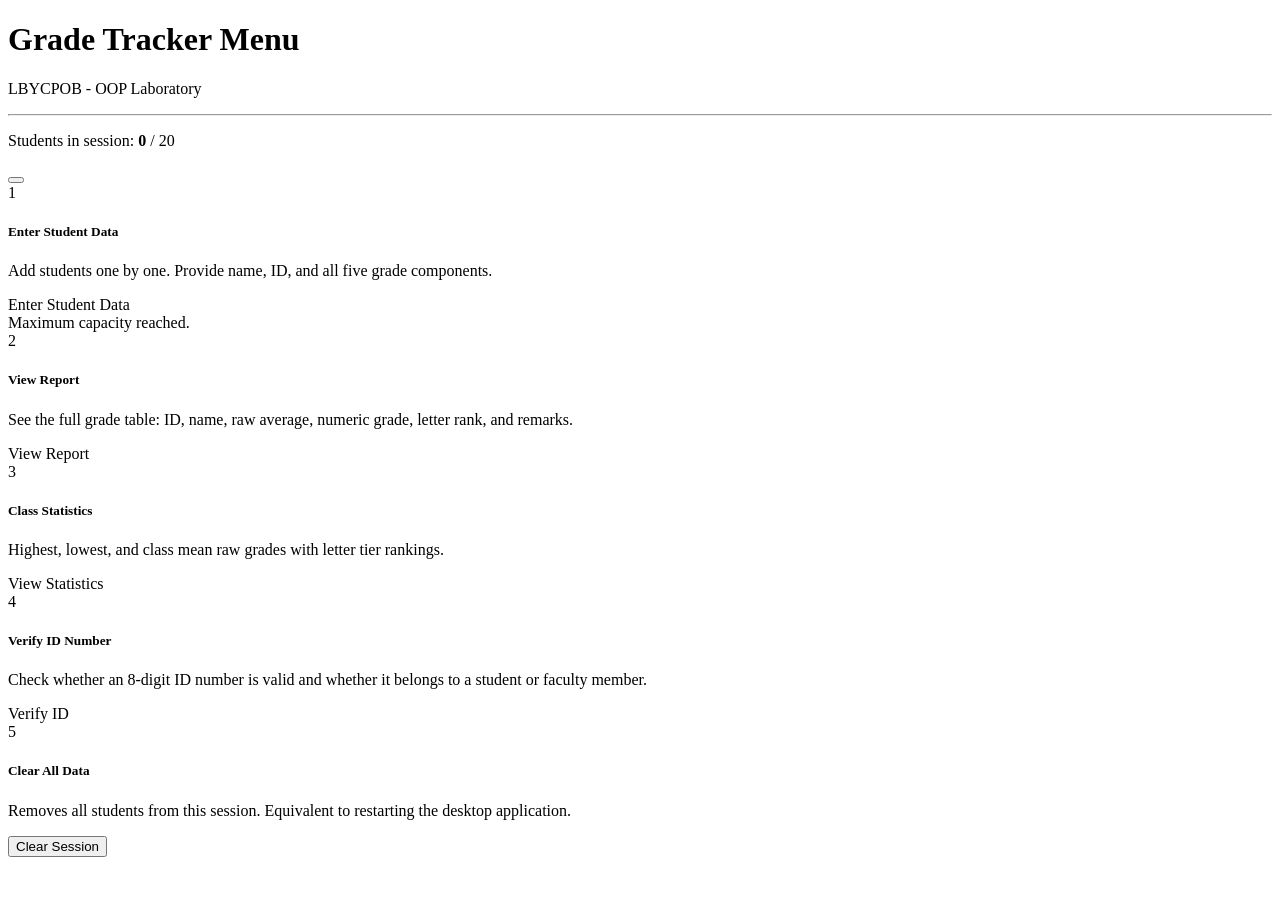
<file: GradeTrackerWebApp/src/main/resources/templates/index.html>
<!DOCTYPE html>
<html xmlns:th="http://www.thymeleaf.org">
<head th:replace="~{fragments/layout :: head('Home')}"></head>
<body class="d-flex flex-column min-vh-100 bg-light">

<nav th:replace="~{fragments/layout :: navbar}"></nav>

<main class="container mt-5 flex-grow-1">

    <!-- Page heading -- replaces the desktop GRADE TRACKER MENU banner -->
    <div class="text-center mb-5">
        <h1 class="display-5 fw-bold text-primary">Grade Tracker Menu</h1>
        <p class="lead text-muted">
            LBYCPOB - OOP Laboratory
        </p>
        <hr>
        <p class="text-secondary">
            Students in session:
            <strong th:text="${studentCount}">0</strong>
            / <span th:text="${maxStudents}">20</span>
        </p>
    </div>

    <!-- Flash messages from redirects -->
    <div th:if="${successMessage}" class="alert alert-success alert-dismissible fade show" role="alert">
        <span th:text="${successMessage}"></span>
        <button type="button" class="btn-close" data-bs-dismiss="alert"></button>
    </div>

    <!-- Menu cards -- one per original menu option -->
    <div class="row g-4 justify-content-center">

        <!-- Option 1: Enter Student Data -->
        <div class="col-md-4">
            <div class="card h-100 shadow-sm border-0">
                <div class="card-body text-center p-4">
                    <div class="fs-1 mb-3">1</div>
                    <h5 class="card-title fw-bold">Enter Student Data</h5>
                    <p class="card-text text-muted small">
                        Add students one by one. Provide name, ID, and all five
                        grade components.
                    </p>
                    <a th:href="@{/students/enter}"
                       class="btn btn-primary mt-auto"
                       th:classappend="${repoFull} ? ' disabled' : ''">
                        Enter Student Data
                    </a>
                    <div th:if="${repoFull}" class="text-danger small mt-2">
                        Maximum capacity reached.
                    </div>
                </div>
            </div>
        </div>

        <!-- Option 2: View Report -->
        <div class="col-md-4">
            <div class="card h-100 shadow-sm border-0">
                <div class="card-body text-center p-4">
                    <div class="fs-1 mb-3">2</div>
                    <h5 class="card-title fw-bold">View Report</h5>
                    <p class="card-text text-muted small">
                        See the full grade table: ID, name, raw average, numeric
                        grade, letter rank, and remarks.
                    </p>
                    <a th:href="@{/report}" class="btn btn-success mt-auto">
                        View Report
                    </a>
                </div>
            </div>
        </div>

        <!-- Option 3: Class Statistics -->
        <div class="col-md-4">
            <div class="card h-100 shadow-sm border-0">
                <div class="card-body text-center p-4">
                    <div class="fs-1 mb-3">3</div>
                    <h5 class="card-title fw-bold">Class Statistics</h5>
                    <p class="card-text text-muted small">
                        Highest, lowest, and class mean raw grades with letter
                        tier rankings.
                    </p>
                    <a th:href="@{/stats}" class="btn btn-info mt-auto text-white">
                        View Statistics
                    </a>
                </div>
            </div>
        </div>

        <!-- Option 4: Verify ID -->
        <div class="col-md-4">
            <div class="card h-100 shadow-sm border-0">
                <div class="card-body text-center p-4">
                    <div class="fs-1 mb-3">4</div>
                    <h5 class="card-title fw-bold">Verify ID Number</h5>
                    <p class="card-text text-muted small">
                        Check whether an 8-digit ID number is valid and whether
                        it belongs to a student or faculty member.
                    </p>
                    <a th:href="@{/verify}" class="btn btn-warning mt-auto">
                        Verify ID
                    </a>
                </div>
            </div>
        </div>

        <!-- Option 5: Clear Data (replaces "Exit" from the desktop) -->
        <div class="col-md-4">
            <div class="card h-100 shadow-sm border-0 border-danger">
                <div class="card-body text-center p-4">
                    <div class="fs-1 mb-3">5</div>
                    <h5 class="card-title fw-bold text-danger">Clear All Data</h5>
                    <p class="card-text text-muted small">
                        Removes all students from this session. Equivalent to
                        restarting the desktop application.
                    </p>
                    <form th:action="@{/students/clear}" method="post">
                        <button type="submit" class="btn btn-outline-danger mt-auto"
                                onclick="return confirm('Clear all student data? This cannot be undone.')">
                            Clear Session
                        </button>
                    </form>
                </div>
            </div>
        </div>

    </div><!-- /row -->

</main>

<footer th:replace="~{fragments/layout :: footer}"></footer>

<script src="https://cdn.jsdelivr.net/npm/bootstrap@5.3.8/dist/js/bootstrap.bundle.min.js"></script>
</body>
</html>
</file>
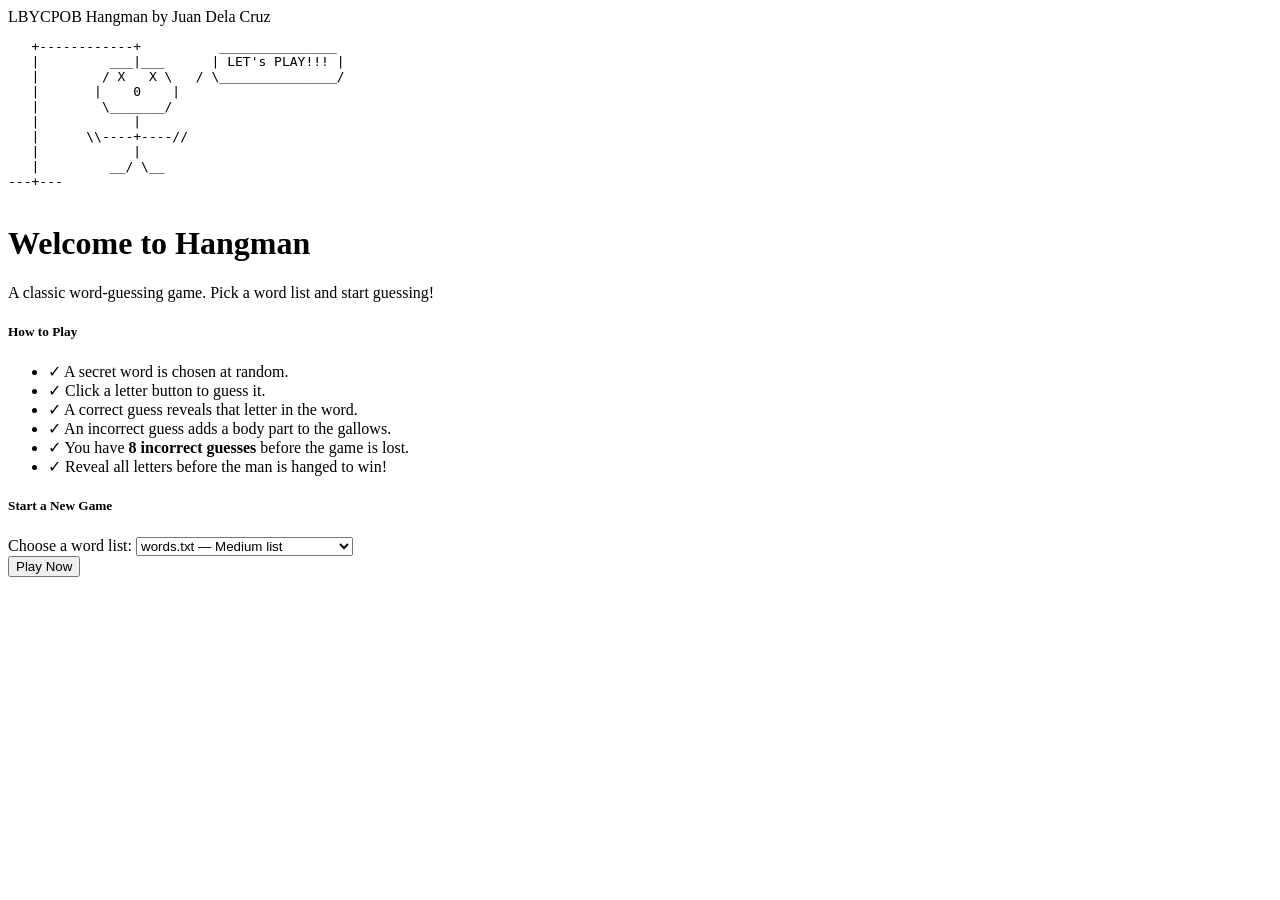
<file: HangmanSpringBoot/src/main/resources/templates/index.html>
<!DOCTYPE html>
<html xmlns:th="http://www.thymeleaf.org" lang="en">
<head th:replace="~{fragments/layout :: head}"></head>
<body class="bg-light">

<nav class="navbar navbar-dark bg-dark mb-0">
    <div class="container">
        <span class="navbar-brand fw-bold fs-4">LBYCPOB Hangman by Juan Dela Cruz</span>
    </div>
</nav>

<!-- Hero -->
<div class="bg-dark text-white py-5 mb-5">
    <div class="container text-center">
        <pre class="hangman-art-hero mx-auto mb-3 small">
   +------------+          _______________
   |         ___|___      | LET's PLAY!!! |
   |        / X   X \   / \_______________/
   |       |    0    |
   |        \_______/
   |            |
   |      \\----+----//
   |            |
   |         __/ \__
---+---
        </pre>
        <h1 class="display-4 fw-bold">Welcome to Hangman</h1>
        <p class="lead text-white-50">
            A classic word-guessing game. Pick a word list and start guessing!
        </p>
    </div>
</div>

<!-- Rules + Start form -->
<div class="container">
    <div class="row justify-content-center g-4">

        <!-- Rules card -->
        <div class="col-md-5">
            <div class="card h-100 border-0 shadow-sm">
                <div class="card-header bg-secondary text-white">
                    <h5 class="mb-0">How to Play</h5>
                </div>
                <div class="card-body">
                    <ul class="list-unstyled mb-0">
                        <li class="mb-2">
                            &#10003; A secret word is chosen at random.
                        </li>
                        <li class="mb-2">
                            &#10003; Click a letter button to guess it.
                        </li>
                        <li class="mb-2">
                            &#10003; A correct guess reveals that letter in
                            the word.
                        </li>
                        <li class="mb-2">
                            &#10003; An incorrect guess adds a body part to
                            the gallows.
                        </li>
                        <li class="mb-2">
                            &#10003; You have <strong>8 incorrect guesses</strong>
                            before the game is lost.
                        </li>
                        <li>
                            &#10003; Reveal all letters before the man is
                            hanged to win!
                        </li>
                    </ul>
                </div>
            </div>
        </div>

        <!-- Start form card -->
        <div class="col-md-5">
            <div class="card border-0 shadow-sm">
                <div class="card-header bg-dark text-white">
                    <h5 class="mb-0">Start a New Game</h5>
                </div>
                <div class="card-body">
                    <form th:action="@{/game/start}" method="post">

                        <div class="mb-4">
                            <label for="filename" class="form-label fw-semibold">
                                Choose a word list:
                            </label>
                            <select id="filename" name="filename"
                                    class="form-select form-select-lg fs-6">
                                <option value="test.txt">
                                    test.txt &mdash; Small list (easy to test)
                                </option>
                                <option value="words.txt" selected>
                                    words.txt &mdash; Medium list
                                </option>
                                <option value="large.txt">
                                    large.txt &mdash; Large list (harder)
                                </option>
                            </select>
                        </div>

                        <div class="d-grid">
                            <button type="submit"
                                    class="btn btn-dark btn-lg fs-6">
                                Play Now
                            </button>
                        </div>

                    </form>
                </div>
            </div>
        </div>

    </div>
</div>

<footer th:replace="~{fragments/layout :: footer}"></footer>
<div th:replace="~{fragments/layout :: scripts}"></div>
</body>
</html>
</file>
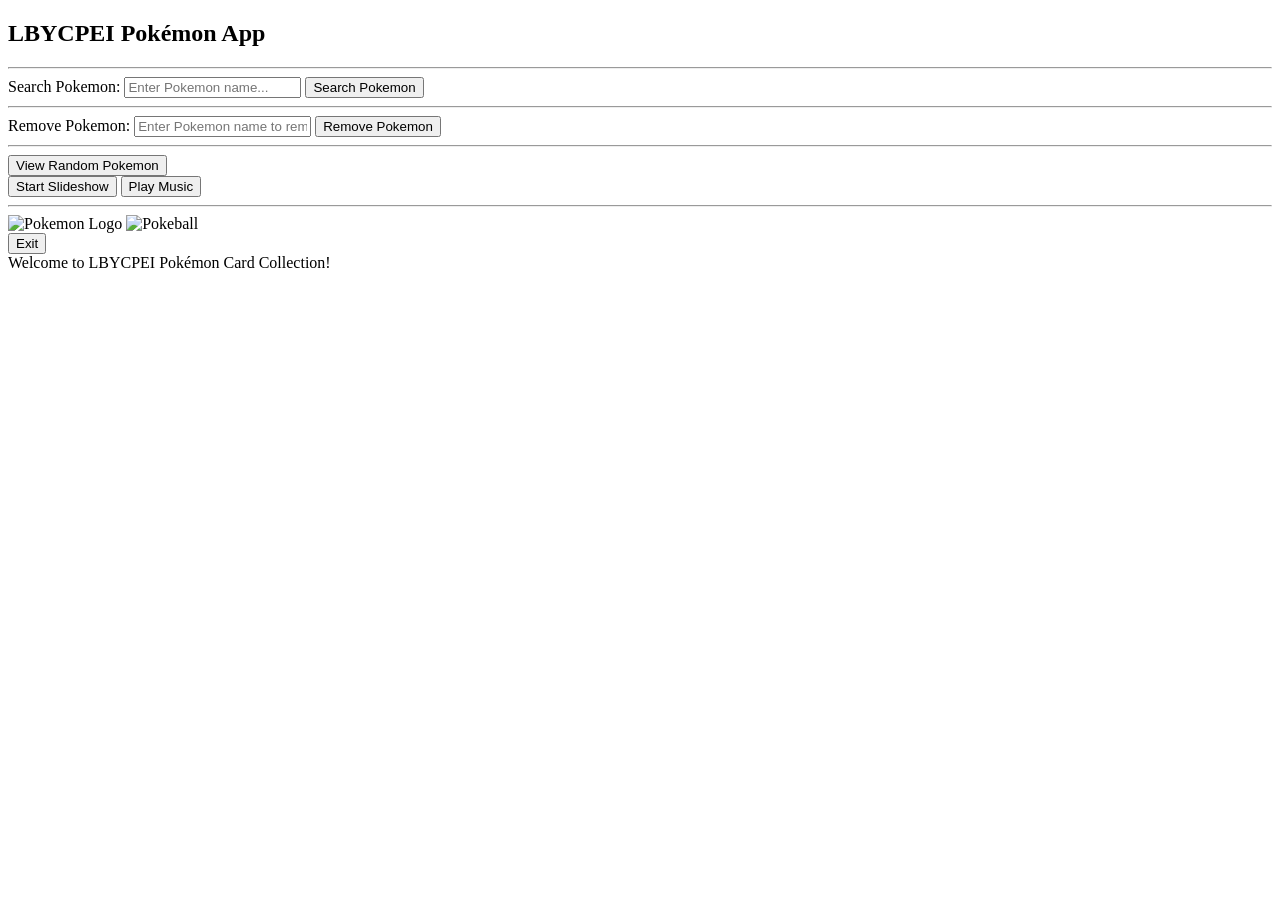
<file: PokemonWebApp/src/main/resources/templates/index.html>
<!DOCTYPE html>
<html xmlns:th="http://www.thymeleaf.org">
<head>
    <meta charset="UTF-8">
    <meta name="viewport" content="width=device-width, initial-scale=1.0">
    <title>LBYCPEI Pokémon App</title>
    <link rel="stylesheet" th:href="@{/css/styles.css}">
</head>
<body>
<div class="root">

    <!-- ===================== MENU PANEL ===================== -->
    <aside class="menu-panel">
        <h1 class="title-label">LBYCPEI Pokémon App</h1>
        <hr class="separator">

        <form th:action="@{/pokemon/search}" method="post" class="side-form">
            <label class="section-label" for="searchName">Search Pokemon:</label>
            <input class="input-field" type="text" id="searchName" name="name" placeholder="Enter Pokemon name...">
            <button type="submit" class="action-button">Search Pokemon</button>
        </form>
        <hr class="separator">

        <form th:action="@{/pokemon/remove}" method="post" class="side-form">
            <label class="section-label" for="removeName">Remove Pokemon:</label>
            <input class="input-field" type="text" id="removeName" name="name" placeholder="Enter Pokemon name to remove...">
            <button type="submit" class="action-button">Remove Pokemon</button>
        </form>
        <hr class="separator">

        <form th:action="@{/pokemon/random}" method="post">
            <button type="submit" class="primary-button">View Random Pokemon</button>
        </form>
        <button type="button" id="slideshowBtn" class="primary-button">Start Slideshow</button>
        <button type="button" id="musicToggleBtn" class="action-button"> Play Music</button>
        <hr class="separator">

        <img class="logo" th:src="@{/images/pokemon-logo.gif}" alt="Pokemon Logo"
             onerror="this.style.display='none'">

        <img class="pokeball" th:src="@{/images/pokeball.png}" alt="Pokeball"
             onerror="this.style.display='none'">

        <form th:action="@{/pokemon/exit}" method="get">
            <button type="submit" class="quit-button">Exit</button>
        </form>
    </aside>

    <!-- ===================== CARD PANEL ===================== -->
    <main class="card-panel" id="cardPanel">

        <div th:if="${message}" class="message-label" th:text="${message}"></div>

        <!-- FIX: whole condition must be inside a single ${...} -->
        <div th:if="${selectedPokemon != null}" id="selectedCardWrapper">
            <div th:replace="~{fragments/pokemon-card :: pokemonCard(${selectedPokemon})}"></div>
        </div>

        <div th:if="${message == null and selectedPokemon == null}" class="welcome-label">
            Welcome to LBYCPEI Pokémon Card Collection!
        </div>

        <!-- FIX: reference the fragment file, not "::" (this file) -->
        <div id="slideshowDeck" style="display:none;">
            <div class="slide" th:each="p : ${allPokemon}">
                <div th:replace="~{fragments/pokemon-card :: pokemonCard(${p})}"></div>
            </div>
        </div>
    </main>

</div>
<script th:src="@{/js/background-music-manager.js}"></script>
<script th:src="@{/js/app.js}"></script>
</body>
</html>
</file>
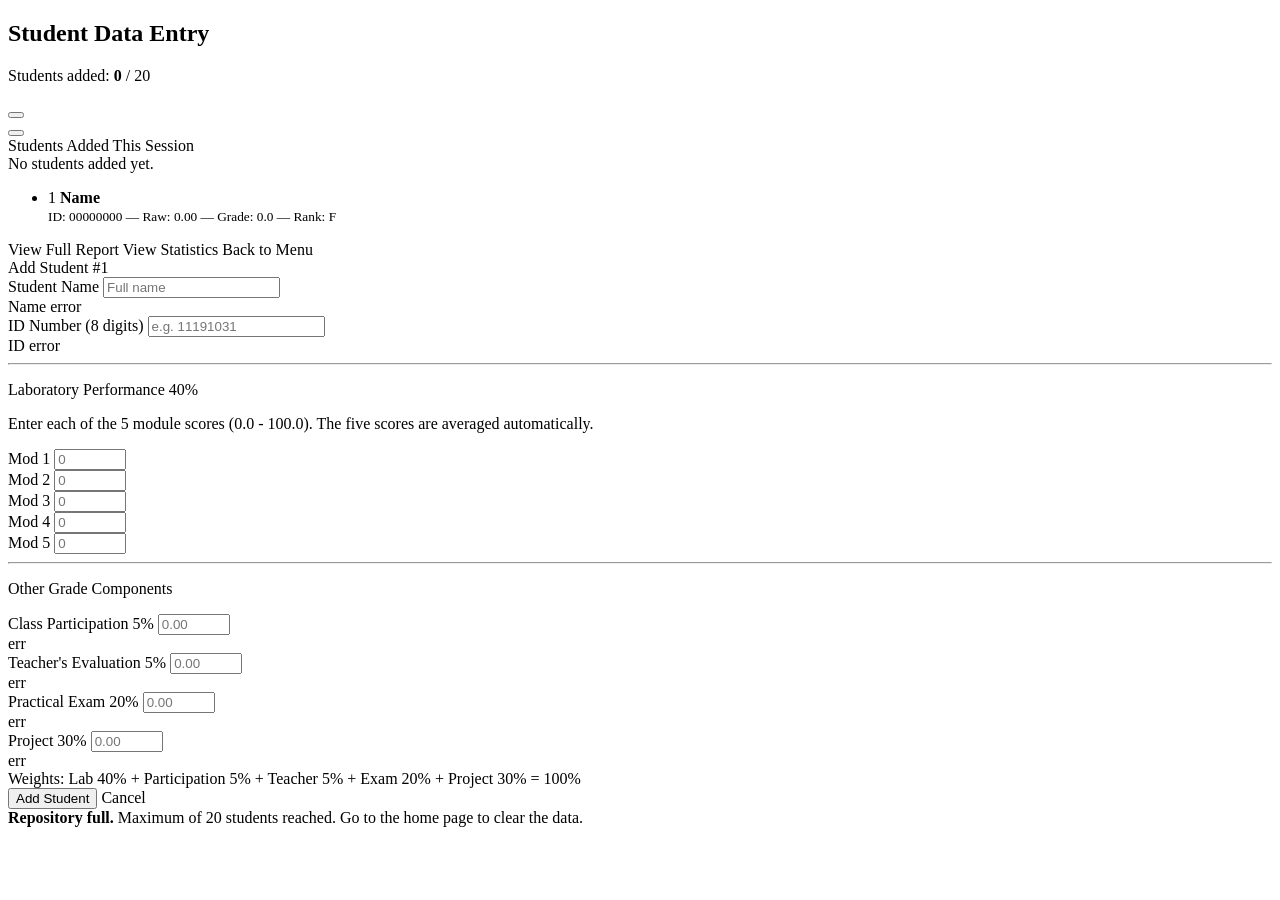
<file: GradeTrackerWebApp/src/main/resources/templates/enter-students.html>
<!DOCTYPE html>
<html xmlns:th="http://www.thymeleaf.org">
<head th:replace="~{fragments/layout :: head('Enter Students')}"></head>
<body class="d-flex flex-column min-vh-100 bg-light">

<nav th:replace="~{fragments/layout :: navbar}"></nav>

<main class="container mt-4 flex-grow-1">

    <h2 class="fw-bold text-primary mb-1">Student Data Entry</h2>
    <p class="text-muted mb-3">
        Students added: <strong th:text="${studentCount}">0</strong>
        / <span th:text="${maxStudents}">20</span>
    </p>

    <!-- Flash messages -->
    <div th:if="${successMessage}" class="alert alert-success alert-dismissible fade show">
        <span th:text="${successMessage}"></span>
        <button type="button" class="btn-close" data-bs-dismiss="alert"></button>
    </div>
    <div th:if="${errorMessage}" class="alert alert-danger alert-dismissible fade show">
        <span th:text="${errorMessage}"></span>
        <button type="button" class="btn-close" data-bs-dismiss="alert"></button>
    </div>

    <div class="row g-4">

        <!-- ============================================================
             LEFT: Current student list (was the console table header)
             ============================================================ -->
        <div class="col-lg-5">
            <div class="card shadow-sm">
                <div class="card-header bg-secondary text-white fw-bold">
                    Students Added This Session
                </div>
                <div class="card-body p-0">
                    <div th:if="${students.isEmpty()}" class="p-3 text-muted fst-italic">
                        No students added yet.
                    </div>
                    <ul class="list-group list-group-flush" th:unless="${students.isEmpty()}">
                        <li class="list-group-item d-flex justify-content-between align-items-start"
                            th:each="s, iter : ${students}">
                            <div>
                                <span class="badge bg-primary rounded-pill me-2"
                                      th:text="${iter.count}">1</span>
                                <strong th:text="${s.name}">Name</strong>
                                <br>
                                <small class="text-muted">
                                    ID: <span th:text="${s.idNumber}">00000000</span>
                                    &mdash; Raw: <span th:text="${#numbers.formatDecimal(s.rawGrade,1,2)}">0.00</span>
                                    &mdash; Grade: <span th:text="${s.numericGrade}">0.0</span>
                                    &mdash; Rank: <span th:text="${s.letterRank}">F</span>
                                </small>
                            </div>
                        </li>
                    </ul>
                </div>
            </div>

            <div class="mt-3 d-flex gap-2">
                <a th:href="@{/report}" class="btn btn-success btn-sm"
                   th:classappend="${students.isEmpty()} ? ' disabled' : ''">
                    View Full Report
                </a>
                <a th:href="@{/stats}" class="btn btn-info btn-sm text-white"
                   th:classappend="${students.isEmpty()} ? ' disabled' : ''">
                    View Statistics
                </a>
                <a th:href="@{/}" class="btn btn-secondary btn-sm">Back to Menu</a>
            </div>
        </div>

        <!-- ============================================================
             RIGHT: Entry form
             Replaces the StudentInputHandler console prompts:
               inputName() -> name field
               inputIdNumber() -> idNumber field
               inputLabPerformance() -> module1..module5 fields
               inputComponentScore("Class Participation") -> classParticipation
               etc.
             ============================================================ -->
        <div class="col-lg-7">
            <div class="card shadow-sm" th:if="${!repoFull}">
                <div class="card-header bg-primary text-white fw-bold">
                    Add Student #<span th:text="${studentCount + 1}">1</span>
                </div>
                <div class="card-body">
                    <form th:action="@{/students/add}" th:object="${studentForm}"
                          method="post" novalidate>

                        <!-- ---- Identity ---- -->
                        <div class="row mb-3">
                            <div class="col-md-7">
                                <label class="form-label fw-semibold" for="name">
                                    Student Name
                                </label>
                                <input type="text" id="name"
                                       th:field="*{name}"
                                       class="form-control"
                                       th:classappend="${#fields.hasErrors('name')} ? ' is-invalid'"
                                       placeholder="Full name">
                                <div class="invalid-feedback"
                                     th:if="${#fields.hasErrors('name')}"
                                     th:errors="*{name}">Name error</div>
                            </div>
                            <div class="col-md-5">
                                <label class="form-label fw-semibold" for="idNumber">
                                    ID Number (8 digits)
                                </label>
                                <input type="text" id="idNumber"
                                       th:field="*{idNumber}"
                                       class="form-control font-monospace"
                                       th:classappend="${#fields.hasErrors('idNumber')} ? ' is-invalid'"
                                       maxlength="8" placeholder="e.g. 11191031">
                                <div class="invalid-feedback"
                                     th:if="${#fields.hasErrors('idNumber')}"
                                     th:errors="*{idNumber}">ID error</div>
                            </div>
                        </div>

                        <hr class="my-3">

                        <!-- ---- Lab Performance (40%) -- 5 module scores ----
                             NOTE: bound as five discrete scalar fields
                             (module1..module5) on StudentFormDTO -- there
                             is no indexable "modules" property, so each
                             input is written out explicitly rather than
                             looped with modules[__${m}__]. ---- -->
                        <p class="fw-semibold mb-1">
                            Laboratory Performance
                            <span class="badge bg-primary">40%</span>
                        </p>
                        <p class="text-muted small mb-2">
                            Enter each of the <span th:text="${numModules}">5</span> module
                            scores (0.0 - 100.0). The five scores are averaged automatically.
                        </p>
                        <div class="row row-cols-2 row-cols-sm-5 g-2 mb-3">

                            <div class="col">
                                <label class="form-label small mb-1" for="module1">Mod 1</label>
                                <input type="number" step="0.1" min="0" max="100" id="module1"
                                       th:field="*{module1}"
                                       class="form-control form-control-sm text-center"
                                       th:classappend="${#fields.hasErrors('module1')} ? ' is-invalid'"
                                       placeholder="0">
                                <div class="invalid-feedback small"
                                     th:if="${#fields.hasErrors('module1')}"
                                     th:errors="*{module1}"></div>
                            </div>

                            <div class="col">
                                <label class="form-label small mb-1" for="module2">Mod 2</label>
                                <input type="number" step="0.1" min="0" max="100" id="module2"
                                       th:field="*{module2}"
                                       class="form-control form-control-sm text-center"
                                       th:classappend="${#fields.hasErrors('module2')} ? ' is-invalid'"
                                       placeholder="0">
                                <div class="invalid-feedback small"
                                     th:if="${#fields.hasErrors('module2')}"
                                     th:errors="*{module2}"></div>
                            </div>

                            <div class="col">
                                <label class="form-label small mb-1" for="module3">Mod 3</label>
                                <input type="number" step="0.1" min="0" max="100" id="module3"
                                       th:field="*{module3}"
                                       class="form-control form-control-sm text-center"
                                       th:classappend="${#fields.hasErrors('module3')} ? ' is-invalid'"
                                       placeholder="0">
                                <div class="invalid-feedback small"
                                     th:if="${#fields.hasErrors('module3')}"
                                     th:errors="*{module3}"></div>
                            </div>

                            <div class="col">
                                <label class="form-label small mb-1" for="module4">Mod 4</label>
                                <input type="number" step="0.1" min="0" max="100" id="module4"
                                       th:field="*{module4}"
                                       class="form-control form-control-sm text-center"
                                       th:classappend="${#fields.hasErrors('module4')} ? ' is-invalid'"
                                       placeholder="0">
                                <div class="invalid-feedback small"
                                     th:if="${#fields.hasErrors('module4')}"
                                     th:errors="*{module4}"></div>
                            </div>

                            <div class="col">
                                <label class="form-label small mb-1" for="module5">Mod 5</label>
                                <input type="number" step="0.1" min="0" max="100" id="module5"
                                       th:field="*{module5}"
                                       class="form-control form-control-sm text-center"
                                       th:classappend="${#fields.hasErrors('module5')} ? ' is-invalid'"
                                       placeholder="0">
                                <div class="invalid-feedback small"
                                     th:if="${#fields.hasErrors('module5')}"
                                     th:errors="*{module5}"></div>
                            </div>

                        </div>

                        <hr class="my-3">

                        <!-- ---- Other components ---- -->
                        <p class="fw-semibold mb-2">Other Grade Components</p>
                        <div class="row g-3 mb-3">

                            <div class="col-sm-6">
                                <label class="form-label small" for="classParticipation">
                                    Class Participation
                                    <span class="badge bg-secondary">5%</span>
                                </label>
                                <input type="number" step="0.1" min="0" max="100"
                                       id="classParticipation"
                                       th:field="*{classParticipation}"
                                       class="form-control form-control-sm"
                                       th:classappend="${#fields.hasErrors('classParticipation')} ? ' is-invalid'"
                                       placeholder="0.00">
                                <div class="invalid-feedback"
                                     th:if="${#fields.hasErrors('classParticipation')}"
                                     th:errors="*{classParticipation}">err</div>
                            </div>

                            <div class="col-sm-6">
                                <label class="form-label small" for="teacherEvaluation">
                                    Teacher's Evaluation
                                    <span class="badge bg-secondary">5%</span>
                                </label>
                                <input type="number" step="0.1" min="0" max="100"
                                       id="teacherEvaluation"
                                       th:field="*{teacherEvaluation}"
                                       class="form-control form-control-sm"
                                       th:classappend="${#fields.hasErrors('teacherEvaluation')} ? ' is-invalid'"
                                       placeholder="0.00">
                                <div class="invalid-feedback"
                                     th:if="${#fields.hasErrors('teacherEvaluation')}"
                                     th:errors="*{teacherEvaluation}">err</div>
                            </div>

                            <div class="col-sm-6">
                                <label class="form-label small" for="practicalExam">
                                    Practical Exam
                                    <span class="badge bg-warning text-dark">20%</span>
                                </label>
                                <input type="number" step="0.1" min="0" max="100"
                                       id="practicalExam"
                                       th:field="*{practicalExam}"
                                       class="form-control form-control-sm"
                                       th:classappend="${#fields.hasErrors('practicalExam')} ? ' is-invalid'"
                                       placeholder="0.00">
                                <div class="invalid-feedback"
                                     th:if="${#fields.hasErrors('practicalExam')}"
                                     th:errors="*{practicalExam}">err</div>
                            </div>

                            <div class="col-sm-6">
                                <label class="form-label small" for="project">
                                    Project
                                    <span class="badge bg-success">30%</span>
                                </label>
                                <input type="number" step="0.1" min="0" max="100"
                                       id="project"
                                       th:field="*{project}"
                                       class="form-control form-control-sm"
                                       th:classappend="${#fields.hasErrors('project')} ? ' is-invalid'"
                                       placeholder="0.00">
                                <div class="invalid-feedback"
                                     th:if="${#fields.hasErrors('project')}"
                                     th:errors="*{project}">err</div>
                            </div>
                        </div>

                        <!-- Weight summary -->
                        <div class="alert alert-light border small py-2 mb-3">
                            Weights: Lab 40% + Participation 5% + Teacher 5% + Exam 20% + Project 30% = 100%
                        </div>

                        <div class="d-flex gap-2">
                            <button type="submit" class="btn btn-primary">
                                Add Student
                            </button>
                            <a th:href="@{/}" class="btn btn-outline-secondary">Cancel</a>
                        </div>

                    </form>
                </div><!-- /card-body -->
            </div><!-- /card -->

            <!-- Capacity full message -->
            <div th:if="${repoFull}" class="alert alert-warning">
                <strong>Repository full.</strong>
                Maximum of <span th:text="${maxStudents}">20</span> students reached.
                Go to the <a th:href="@{/}">home page</a> to clear the data.
            </div>

        </div><!-- /col -->
    </div><!-- /row -->

</main>

<footer th:replace="~{fragments/layout :: footer}"></footer>
<script src="https://cdn.jsdelivr.net/npm/bootstrap@5.3.8/dist/js/bootstrap.bundle.min.js"></script>
</body>
</html>
</file>
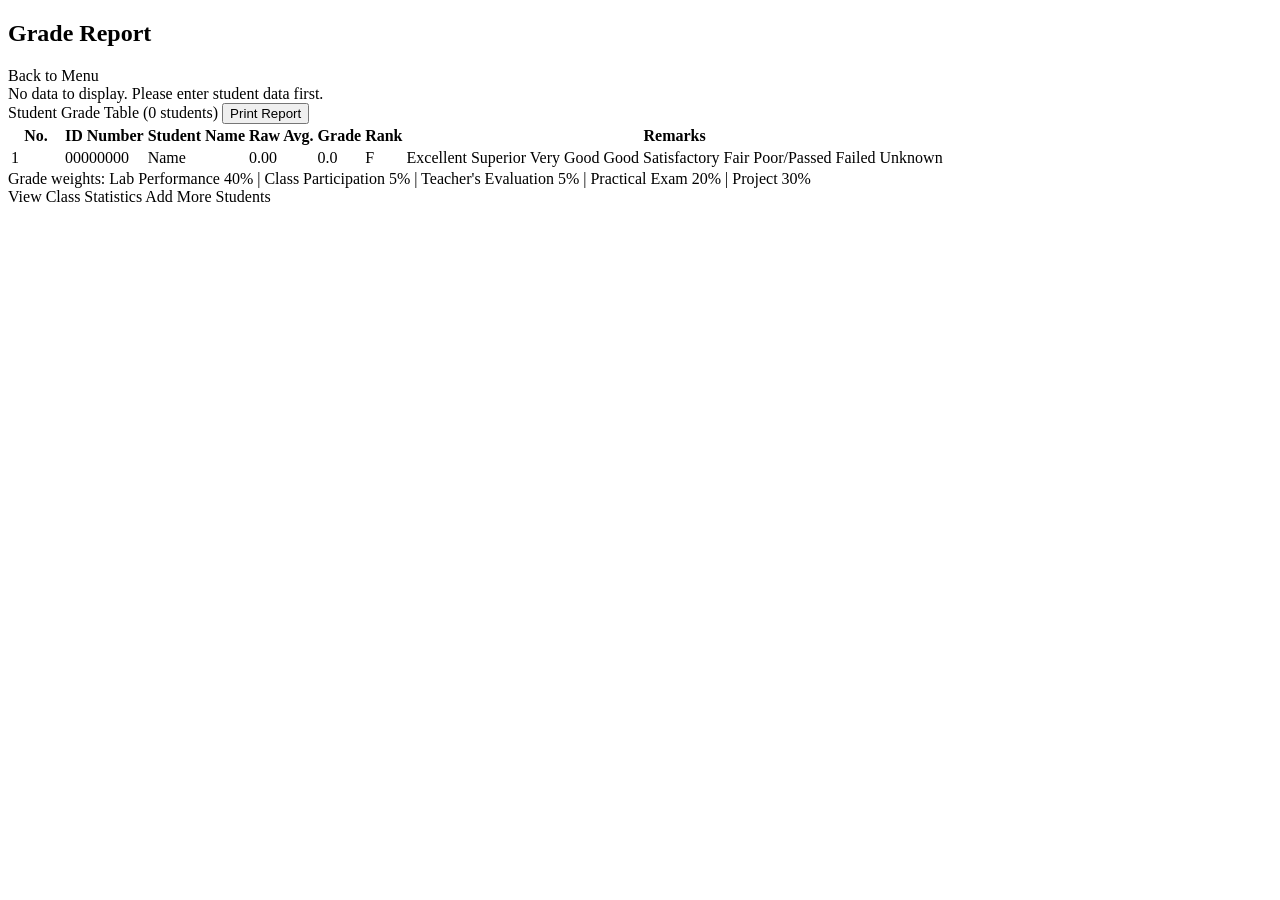
<file: GradeTrackerWebApp/src/main/resources/templates/report.html>
<!DOCTYPE html>
<html xmlns:th="http://www.thymeleaf.org" lang="en">
<head th:replace="~{fragments/layout :: head('Grade Report')}"></head>
<body class="d-flex flex-column min-vh-100 bg-light">

<nav th:replace="~{fragments/layout :: navbar}"></nav>

<main class="container-fluid mt-4 flex-grow-1 px-4">

    <div class="d-flex justify-content-between align-items-center mb-3">
        <h2 class="fw-bold text-primary mb-0">Grade Report</h2>
        <a th:href="@{/}" class="btn btn-outline-secondary btn-sm">Back to Menu</a>
    </div>

    <!-- No data guard -- mirrors ReportPrinter "No data to display" message -->
    <div th:unless="${hasData}" class="alert alert-warning">
        No data to display. Please
        <a th:href="@{/students/enter}">enter student data</a> first.
    </div>

    <!-- Grade table -- replaces ReportPrinter.printReport() tabular output -->
    <div th:if="${hasData}" class="card shadow-sm">
        <div class="card-header bg-primary text-white d-flex justify-content-between align-items-center">
            <span class="fw-bold">
                Student Grade Table
                (<span th:text="${students.size()}">0</span> students)
            </span>
            <!-- Print button for convenience -->
            <button onclick="window.print()" class="btn btn-light btn-sm">
                Print Report
            </button>
        </div>
        <div class="card-body p-0">
            <div class="table-responsive">
                <table class="table table-bordered table-hover table-sm mb-0 align-middle">
                    <thead class="table-dark">
                        <tr>
                            <th class="text-center" style="width:50px">No.</th>
                            <th>ID Number</th>
                            <th>Student Name</th>
                            <th class="text-end">Raw Avg.</th>
                            <th class="text-center">Grade</th>
                            <th class="text-center">Rank</th>
                            <th>Remarks</th>
                        </tr>
                    </thead>
                    <tbody>
                        <tr th:each="s, iter : ${students}"
                            th:classappend="${s.letterRank == 'F'} ? 'table-danger'
                                         : (${s.letterRank == 'S'} ? 'table-success' : '')">
                            <td class="text-center fw-bold"
                                th:text="${iter.count}">1</td>
                            <td class="font-monospace"
                                th:text="${s.idNumber}">00000000</td>
                            <td th:text="${s.name}">Name</td>
                            <td class="text-end font-monospace"
                                th:text="${#numbers.formatDecimal(s.rawGrade,1,2)}">0.00</td>
                            <td class="text-center fw-bold"
                                th:text="${s.numericGrade}">0.0</td>
                            <td class="text-center">
                                <span class="badge fs-6"
                                      th:text="${s.letterRank}"
                                      th:classappend="${s.letterRank == 'S'} ? ' bg-success'
                                                   : (${s.letterRank == 'A'} ? ' bg-primary'
                                                   : (${s.letterRank == 'B'} ? ' bg-info'
                                                   : (${s.letterRank == 'C'} ? ' bg-secondary'
                                                   : (${s.letterRank == 'F'} ? ' bg-danger'
                                                   : ' bg-warning text-dark'))))">
                                    F
                                </span>
                            </td>
                            <td>
                                <!--
                                  Thymeleaf cannot call static methods directly.
                                  GradeCalculator.getRemarks(char) is reproduced
                                  here via a th:switch block.
                                -->
                                <span th:switch="${s.letterRank}">
                                    <span th:case="'S'" class="text-success fw-semibold">Excellent</span>
                                    <span th:case="'A'" class="text-primary">Superior</span>
                                    <span th:case="'B'" class="text-info">Very Good</span>
                                    <span th:case="'C'">Good</span>
                                    <span th:case="'D'">Satisfactory</span>
                                    <span th:case="'E'" class="text-warning">Fair</span>
                                    <span th:case="'P'" class="text-warning">Poor/Passed</span>
                                    <span th:case="'F'" class="text-danger fw-bold">Failed</span>
                                    <span th:case="*">Unknown</span>
                                </span>
                            </td>
                        </tr>
                    </tbody>
                </table>
            </div>
        </div><!-- /card-body -->
        <div class="card-footer text-muted small">
            Grade weights: Lab Performance 40% | Class Participation 5% |
            Teacher's Evaluation 5% | Practical Exam 20% | Project 30%
        </div>
    </div><!-- /card -->

    <div class="mt-3 d-flex gap-2" th:if="${hasData}">
        <a th:href="@{/stats}" class="btn btn-info text-white">View Class Statistics</a>
        <a th:href="@{/students/enter}" class="btn btn-outline-primary">Add More Students</a>
    </div>

</main>

<footer th:replace="~{fragments/layout :: footer}"></footer>
<script src="https://cdn.jsdelivr.net/npm/bootstrap@5.3.8/dist/js/bootstrap.bundle.min.js"></script>
</body>
</html>
</file>
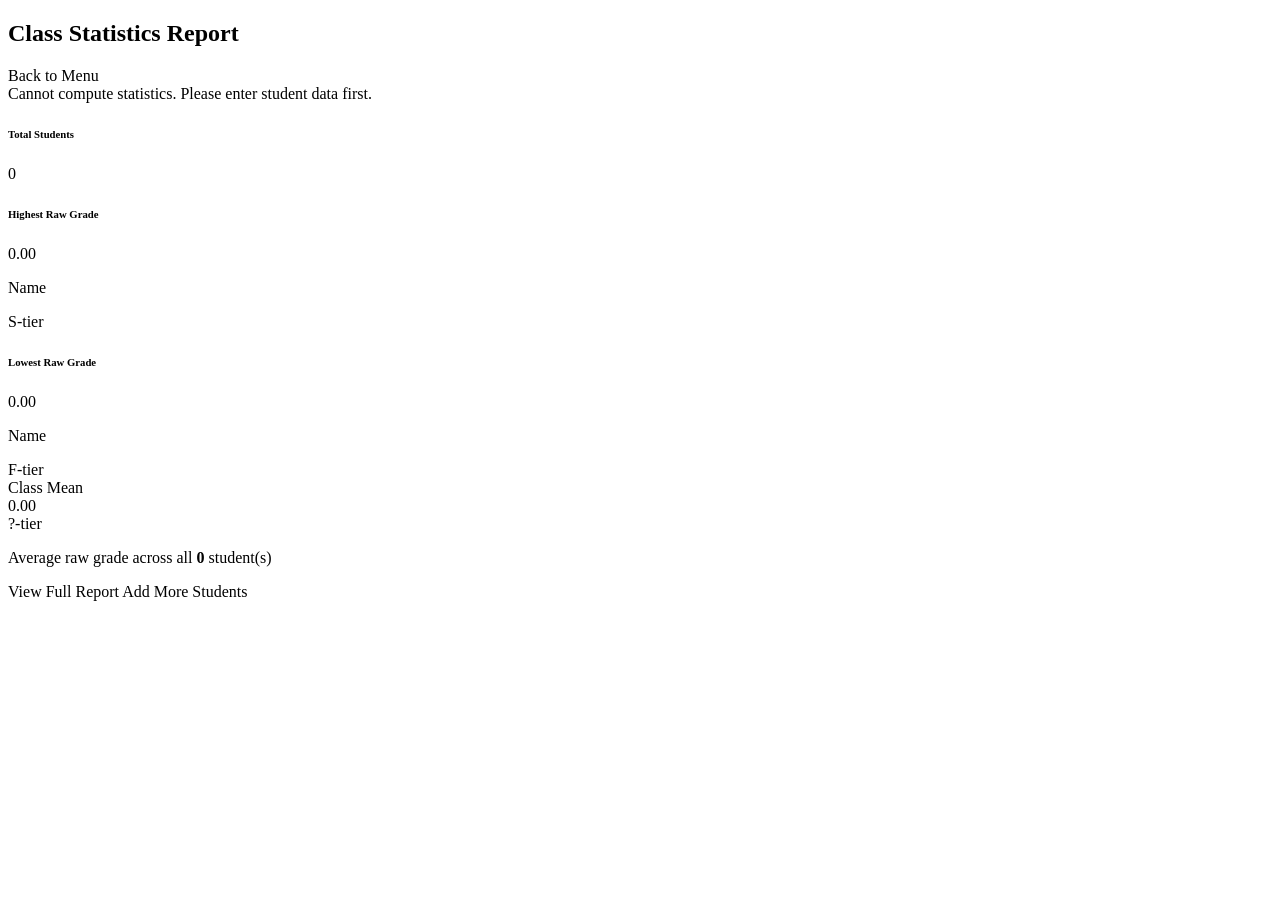
<file: GradeTrackerWebApp/src/main/resources/templates/stats.html>
<!DOCTYPE html>
<html xmlns:th="http://www.thymeleaf.org">
<head th:replace="~{fragments/layout :: head('Class Statistics')}"></head>
<body class="d-flex flex-column min-vh-100 bg-light">

<nav th:replace="~{fragments/layout :: navbar}"></nav>

<main class="container mt-4 flex-grow-1">

    <div class="d-flex justify-content-between align-items-center mb-3">
        <h2 class="fw-bold text-primary mb-0">Class Statistics Report</h2>
        <a th:href="@{/}" class="btn btn-outline-secondary btn-sm">Back to Menu</a>
    </div>

    <!-- No data guard -- mirrors ReportPrinter "No data to process" message -->
    <div th:unless="${hasData}" class="alert alert-warning">
        Cannot compute statistics. Please
        <a th:href="@{/students/enter}">enter student data</a> first.
    </div>

    <!-- Statistics cards -- replaces ReportPrinter.printClassStats() console output -->
    <div th:if="${hasData}">

        <!-- Summary row -->
        <div class="row g-3 mb-4">

            <div class="col-md-4">
                <div class="card text-bg-primary shadow-sm h-100">
                    <div class="card-body text-center">
                        <h6 class="card-title text-uppercase small mb-1">Total Students</h6>
                        <div class="display-4 fw-bold"
                             th:text="${stats.totalStudents}">0</div>
                    </div>
                </div>
            </div>

            <div class="col-md-4">
                <div class="card text-bg-success shadow-sm h-100">
                    <div class="card-body text-center">
                        <h6 class="card-title text-uppercase small mb-1">Highest Raw Grade</h6>
                        <div class="display-4 fw-bold"
                             th:text="${#numbers.formatDecimal(stats.highestGrade,1,2)}">0.00</div>
                        <p class="mb-0 small"
                           th:text="${stats.highestName}">Name</p>
                        <span class="badge bg-light text-dark mt-1"
                              th:text="${stats.highestRank} + '-tier'">S-tier</span>
                    </div>
                </div>
            </div>

            <div class="col-md-4">
                <div class="card text-bg-danger shadow-sm h-100">
                    <div class="card-body text-center">
                        <h6 class="card-title text-uppercase small mb-1">Lowest Raw Grade</h6>
                        <div class="display-4 fw-bold"
                             th:text="${#numbers.formatDecimal(stats.lowestGrade,1,2)}">0.00</div>
                        <p class="mb-0 small"
                           th:text="${stats.lowestName}">Name</p>
                        <span class="badge bg-light text-dark mt-1"
                              th:text="${stats.lowestRank} + '-tier'">F-tier</span>
                    </div>
                </div>
            </div>

        </div><!-- /row -->

        <!-- Class mean card -->
        <div class="card shadow-sm mb-4">
            <div class="card-header bg-secondary text-white fw-bold">
                Class Mean
            </div>
            <div class="card-body">
                <div class="row align-items-center">
                    <div class="col-auto">
                        <span class="display-5 fw-bold"
                              th:text="${#numbers.formatDecimal(stats.classMean,1,2)}">
                            0.00
                        </span>
                    </div>
                    <div class="col">
                        <span class="badge fs-5"
                              th:text="${stats.meanRank} + '-tier'"
                              th:classappend="${stats.meanRank == 'S'} ? ' bg-success'
                                           : (${stats.meanRank == 'A'} ? ' bg-primary'
                                           : (${stats.meanRank == 'B'} ? ' bg-info'
                                           : (${stats.meanRank == 'F'} ? ' bg-danger'
                                           : ' bg-warning text-dark')))">
                            ?-tier
                        </span>
                        <p class="text-muted small mt-1 mb-0">
                            Average raw grade across all
                            <strong th:text="${stats.totalStudents}">0</strong>
                            student(s)
                        </p>
                    </div>
                </div>
            </div>
        </div>

        <div class="d-flex gap-2">
            <a th:href="@{/report}" class="btn btn-success">View Full Report</a>
            <a th:href="@{/students/enter}" class="btn btn-outline-primary">Add More Students</a>
        </div>

    </div><!-- /th:if hasData -->

</main>

<footer th:replace="~{fragments/layout :: footer}"></footer>
<script src="https://cdn.jsdelivr.net/npm/bootstrap@5.3.8/dist/js/bootstrap.bundle.min.js"></script>
</body>
</html>
</file>
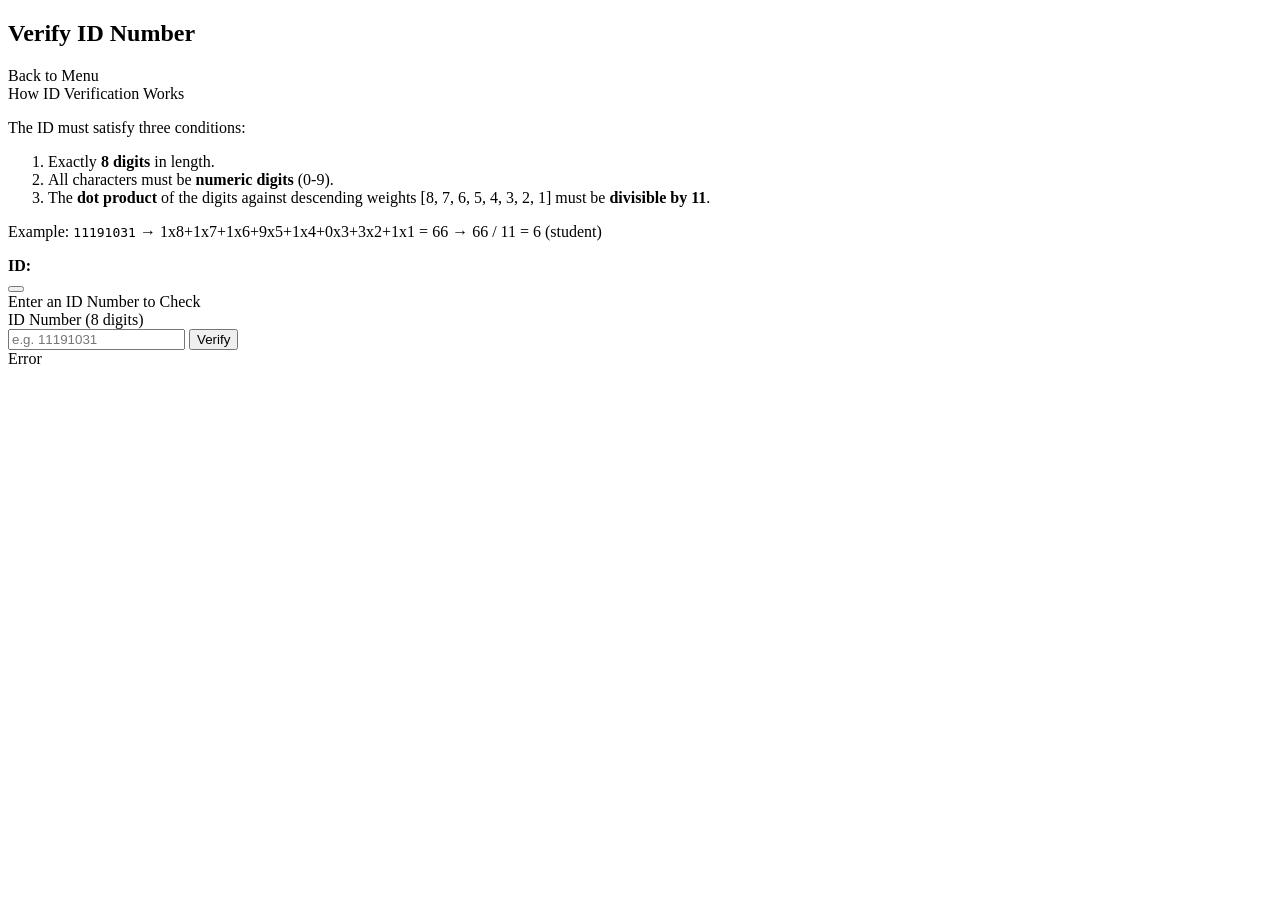
<file: GradeTrackerWebApp/src/main/resources/templates/verify-id.html>
<!DOCTYPE html>
<html xmlns:th="http://www.thymeleaf.org">
<head th:replace="~{fragments/layout :: head('Verify ID')}"></head>
<body class="d-flex flex-column min-vh-100 bg-light">

<nav th:replace="~{fragments/layout :: navbar}"></nav>

<main class="container mt-4 flex-grow-1">

    <div class="row justify-content-center">
        <div class="col-md-6">

            <div class="d-flex justify-content-between align-items-center mb-3">
                <h2 class="fw-bold text-primary mb-0">Verify ID Number</h2>
                <a th:href="@{/}" class="btn btn-outline-secondary btn-sm">Back to Menu</a>
            </div>

            <!--
              Explanation panel -- replaces the console prompt text from
              IDVerifier.verifyID() and IDVerifier.validateID()
            -->
            <div class="card shadow-sm mb-4">
                <div class="card-header bg-warning text-dark fw-bold">
                    How ID Verification Works
                </div>
                <div class="card-body small text-muted">
                    <p class="mb-1">The ID must satisfy three conditions:</p>
                    <ol class="mb-0">
                        <li>Exactly <strong>8 digits</strong> in length.</li>
                        <li>All characters must be <strong>numeric digits</strong> (0-9).</li>
                        <li>The <strong>dot product</strong> of the digits against descending
                            weights [8, 7, 6, 5, 4, 3, 2, 1] must be
                            <strong>divisible by 11</strong>.</li>
                    </ol>
                    <p class="mt-2 mb-0">
                        Example: <code>11191031</code>
                        &rarr; 1x8+1x7+1x6+9x5+1x4+0x3+3x2+1x1 = 66
                        &rarr; 66 / 11 = 6 (student)
                    </p>
                </div>
            </div>

            <!-- Result alert (shown after a POST redirect) -->
            <div th:if="${verifyResult}" class="alert alert-dismissible fade show"
                 th:classappend="${isValid} ? ' alert-success' : ' alert-danger'">
                <strong>ID: <span class="font-monospace" th:text="${verifiedId}"></span></strong><br>
                <span th:text="${verifyResult}"></span>
                <button type="button" class="btn-close" data-bs-dismiss="alert"></button>
            </div>

            <!-- Input form -- replaces the do-while "Enter ID:" prompt -->
            <div class="card shadow-sm">
                <div class="card-header bg-primary text-white fw-bold">
                    Enter an ID Number to Check
                </div>
                <div class="card-body">
                    <form th:action="@{/verify}" th:object="${verifyForm}"
                          method="post" novalidate>

                        <label class="form-label fw-semibold" for="idNumberInput">
                            ID Number (8 digits)
                        </label>
                        <div class="input-group mb-3">
                            <input type="text" id="idNumberInput"
                                   th:field="*{idNumber}"
                                   class="form-control font-monospace form-control-lg"
                                   th:classappend="${#fields.hasErrors('idNumber')} ? ' is-invalid'"
                                   maxlength="8"
                                   placeholder="e.g. 11191031"
                                   autocomplete="off">
                            <button type="submit" class="btn btn-primary">
                                Verify
                            </button>
                            <div class="invalid-feedback"
                                 th:if="${#fields.hasErrors('idNumber')}"
                                 th:errors="*{idNumber}">Error</div>
                        </div>

                    </form>
                </div>
            </div>

        </div><!-- /col -->
    </div><!-- /row -->

</main>

<footer th:replace="~{fragments/layout :: footer}"></footer>
<script src="https://cdn.jsdelivr.net/npm/bootstrap@5.3.8/dist/js/bootstrap.bundle.min.js"></script>
</body>
</html>
</file>
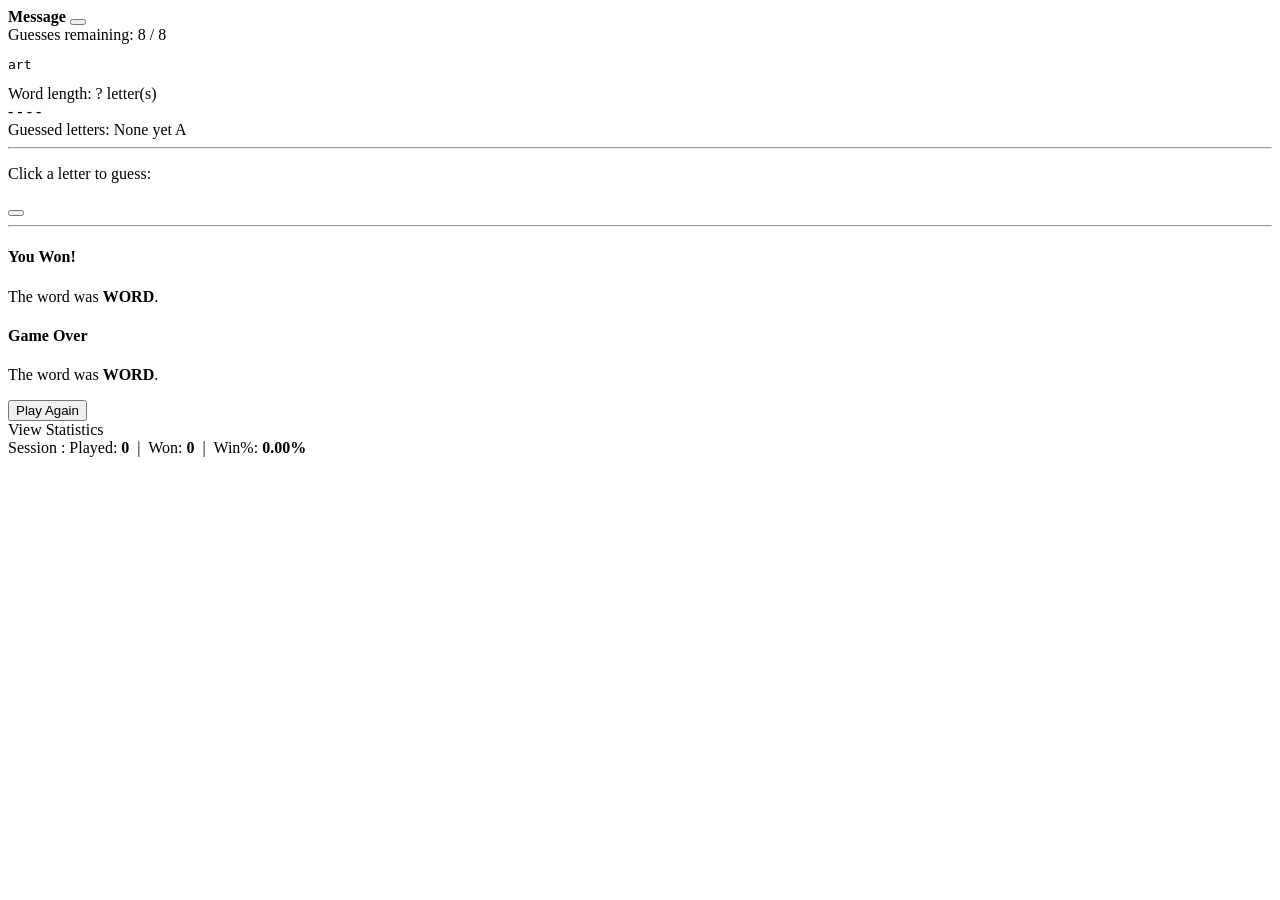
<file: HangmanSpringBoot/src/main/resources/templates/play.html>
<!DOCTYPE html>
<html xmlns:th="http://www.thymeleaf.org">
<head th:replace="~{fragments/layout :: head}"></head>
<body>

<nav th:replace="~{fragments/layout :: navbar}"></nav>

<div class="container">

    <!-- ── Status message ── -->
    <div th:if="${state.message != null and !state.message.isEmpty()}"
         th:classappend="${state.gameOver ? (state.won ? ' alert-success' : ' alert-danger') : ' alert-info'}"
         class="alert alert-dismissible fade show mb-4"
         role="alert">
        <strong th:text="${state.message}">Message</strong>
        <button type="button" class="btn-close" data-bs-dismiss="alert"></button>
    </div>

    <!-- ── Main game area ── -->
    <div class="row g-4">

        <!-- LEFT: ASCII art -->
        <div class="col-md-5">
            <div class="card border-0 shadow-sm h-100">
                <div class="card-header bg-dark text-white text-center">
                    <span class="fw-semibold">
                        Guesses remaining:
                        <span class="badge"
                              th:classappend="${state.guessesRemaining <= 2 ? ' bg-danger' :
                                               (state.guessesRemaining <= 4 ? ' bg-warning text-dark' :
                                                ' bg-success')}"
                              th:text="${state.guessesRemaining}">8</span>
                        / 8
                    </span>
                </div>
                <div class="card-body d-flex align-items-center justify-content-center p-3">
                    <pre class="hangman-art mb-0"
                         th:text="${hangmanArt}">art</pre>
                </div>
            </div>
        </div>

        <!-- RIGHT: Game info -->
        <div class="col-md-7">
            <div class="card border-0 shadow-sm">
                <div class="card-header bg-dark text-white">
                    <span class="fw-semibold">
                        Word length:
                        <span class="badge bg-secondary"
                              th:text="${state.secretWord.length()}">?</span>
                        letter(s)
                    </span>
                </div>
                <div class="card-body">

                    <!-- Hint display -->
                    <div class="hint-display text-center my-4"
                         th:text="${displayHint}">
                        - - - -
                    </div>

                    <!-- Guessed letters -->
                    <!--
                        FIX 1: ch comes from toCharArray() so it is a boxed Character.
                        String.indexOf(Character) is ambiguous in SpEL because indexOf has
                        overloads for int and String.
                        Solution: ch.toString() gives a one-character String, then
                        state.secretWord.contains(ch.toString()) resolves unambiguously.
                    -->
                    <div class="mb-3 text-center">
                        <span class="text-muted small fw-semibold me-2">
                            Guessed letters:
                        </span>
                        <span th:if="${state.guessedLetters.isEmpty()}"
                              class="text-muted small">
                            None yet
                        </span>
                        <span th:each="ch : ${state.guessedLetters.toCharArray()}"
                              th:text="${ch}"
                              th:classappend="${state.secretWord.contains(ch.toString()) ?
                                              ' bg-success' : ' bg-danger'}"
                              class="badge me-1">A</span>
                    </div>

                    <!-- ── Active game: on-screen keyboard ── -->
                    <div th:unless="${state.gameOver}">
                        <hr>
                        <p class="text-center text-muted small mb-2">
                            Click a letter to guess:
                        </p>

                        <!-- Hidden form; submitted via JS when a button is clicked -->
                        <form id="guessForm"
                              th:action="@{/game/guess}"
                              method="post">
                            <input type="hidden" name="letter" id="letterValue">
                        </form>

                        <!--
                            FIX 2: ch here comes from List<Character> alphabet.
                            Same ambiguity applies to indexOf(ch).
                            Solution: use ch.toString() everywhere ch is used in
                            a String method call so SpEL resolves the overload correctly.
                        -->
                        <div class="keyboard-grid">
                            <div th:each="ch : ${alphabet}"
                                 style="display:inline-block;">
                                <button type="button"
                                        th:text="${ch}"
                                        th:attr="data-letter=${ch}"
                                        th:disabled="${state.guessedLetters.contains(ch.toString())}"
                                        th:classappend="${state.guessedLetters.contains(ch.toString()) ?
                                                         (state.secretWord.contains(ch.toString()) ?
                                                          ' btn-success' : ' btn-danger') :
                                                          ' btn-outline-dark'}"
                                        class="btn btn-sm fw-bold keyboard-btn"
                                        onclick="submitGuess(this.dataset.letter)">
                                </button>
                            </div>
                        </div>
                    </div>

                    <!-- ── Game over panel ── -->
                    <div th:if="${state.gameOver}" class="mt-3">
                        <hr>
                        <div class="text-center">

                            <!-- Win banner -->
                            <div th:if="${state.won}"
                                 class="alert alert-success d-inline-block px-4">
                                <h4 class="mb-1">You Won!</h4>
                                <p class="mb-0 small">
                                    The word was
                                    <strong th:text="${state.secretWord}">WORD</strong>.
                                </p>
                            </div>

                            <!-- Loss banner -->
                            <div th:unless="${state.won}"
                                 class="alert alert-danger d-inline-block px-4">
                                <h4 class="mb-1">Game Over</h4>
                                <p class="mb-0 small">
                                    The word was
                                    <strong th:text="${state.secretWord}">WORD</strong>.
                                </p>
                            </div>

                            <div class="d-flex gap-3 justify-content-center mt-3">
                                <form th:action="@{/game/again}" method="post">
                                    <button type="submit"
                                            class="btn btn-dark btn-lg fs-6">
                                        Play Again
                                    </button>
                                </form>
                                <a th:href="@{/game/stats}"
                                   class="btn btn-outline-secondary btn-lg fs-6">
                                    View Statistics
                                </a>
                            </div>
                        </div>
                    </div>

                </div><!-- /card-body -->
            </div><!-- /card -->
        </div><!-- /col -->

    </div><!-- /row -->

    <!-- Session mini-stats footer -->
    <div class="row mt-4">
        <div class="col text-center text-muted small">
            Session :
            Played: <strong th:text="${state.statistics.gamesPlayed()}">0</strong>
            &nbsp;|&nbsp;
            Won: <strong th:text="${state.statistics.gamesWon()}">0</strong>
            &nbsp;|&nbsp;
            Win%:
            <strong th:text="${state.statistics.formattedWinPercentage()}">0.00%</strong>
        </div>
    </div>

</div><!-- /container -->

<footer th:replace="~{fragments/layout :: footer}"></footer>
<div th:replace="~{fragments/layout :: scripts}"></div>

<script>
    function submitGuess(letter) {
        document.getElementById('letterValue').value = letter;
        document.getElementById('guessForm').submit();
    }
</script>

</body>
</html>
</file>
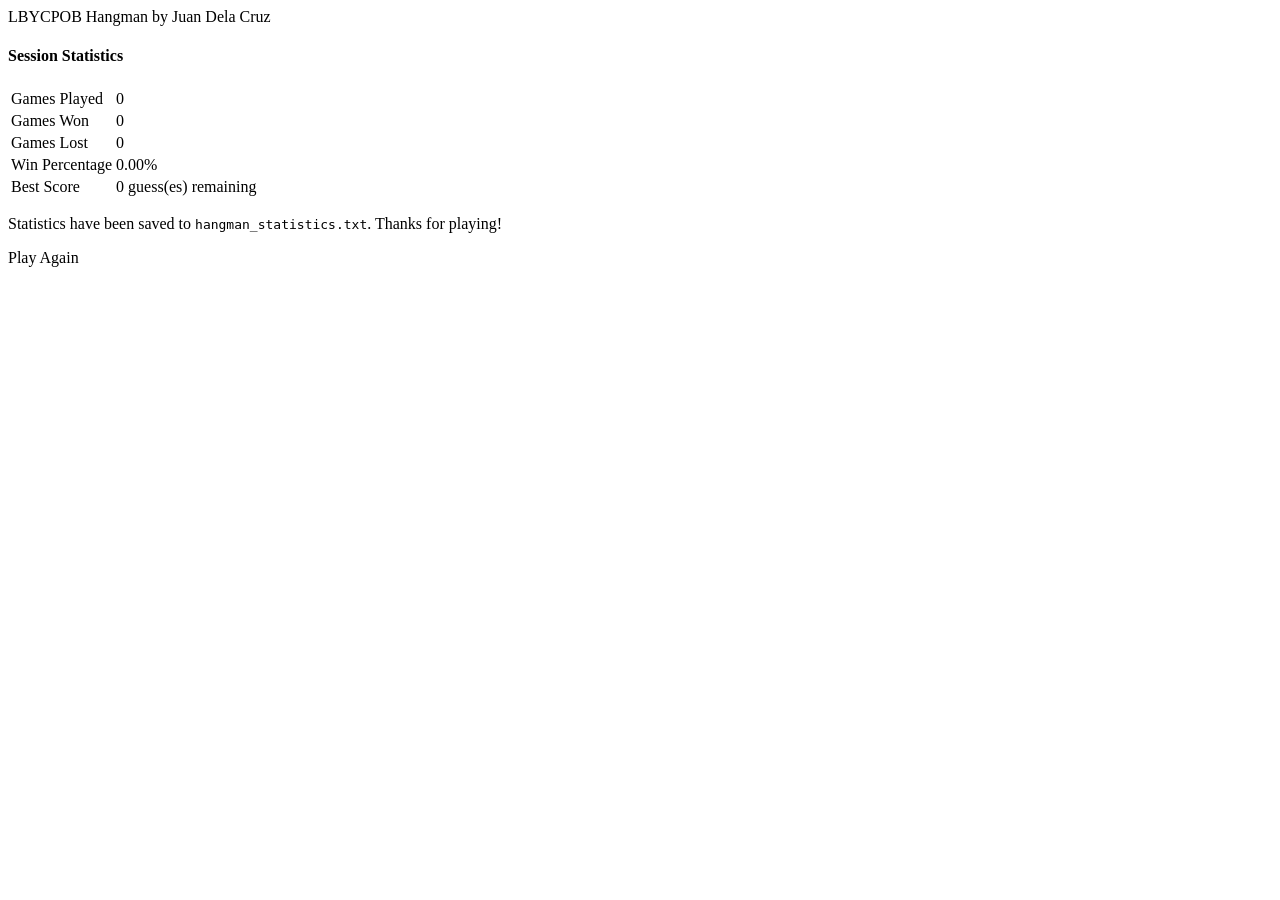
<file: HangmanSpringBoot/src/main/resources/templates/stats.html>
<!DOCTYPE html>
<html xmlns:th="http://www.thymeleaf.org" lang="">
<head th:replace="~{fragments/layout :: head}"></head>
<body class="bg-light">

<nav class="navbar navbar-dark bg-dark mb-4">
    <div class="container">
        <a class="navbar-brand fw-bold fs-4" th:href="@{/}">LBYCPOB Hangman by Juan Dela Cruz</a>
    </div>
</nav>

<div class="container">
    <div class="row justify-content-center">
        <div class="col-md-6">

            <div class="card border-0 shadow">
                <div class="card-header bg-dark text-white text-center py-3">
                    <h4 class="mb-0">Session Statistics</h4>
                </div>
                <div class="card-body p-4">

                    <table class="table table-borderless mb-4">
                        <tbody>
                        <tr>
                            <td class="text-muted">Games Played</td>
                            <td class="text-end fw-bold fs-5"
                                th:text="${stats.gamesPlayed()}">0</td>
                        </tr>
                        <tr>
                            <td class="text-muted">Games Won</td>
                            <td class="text-end fw-bold fs-5 text-success"
                                th:text="${stats.gamesWon()}">0</td>
                        </tr>
                        <tr>
                            <td class="text-muted">Games Lost</td>
                            <td class="text-end fw-bold fs-5 text-danger"
                                th:text="${stats.gamesPlayed() - stats.gamesWon()}">0</td>
                        </tr>
                        <tr class="table-light">
                            <td class="text-muted">Win Percentage</td>
                            <td class="text-end fw-bold fs-4"
                                th:text="${stats.formattedWinPercentage()}">0.00%</td>
                        </tr>
                        <tr>
                            <td class="text-muted">Best Score</td>
                            <td class="text-end fw-bold fs-5">
                                <span th:text="${stats.bestGuessesRemaining()}">0</span>
                                guess(es) remaining
                            </td>
                        </tr>
                        </tbody>
                    </table>

                    <p class="text-muted small text-center mb-4">
                        Statistics have been saved to
                        <code>hangman_statistics.txt</code>.
                        Thanks for playing!
                    </p>

                    <div class="d-grid">
                        <a th:href="@{/}" class="btn btn-dark btn-lg">
                            Play Again
                        </a>
                    </div>

                </div>
            </div>

        </div>
    </div>
</div>

<footer th:replace="~{fragments/layout :: footer}"></footer>
<div th:replace="~{fragments/layout :: scripts}"></div>
</body>
</html>
</file>
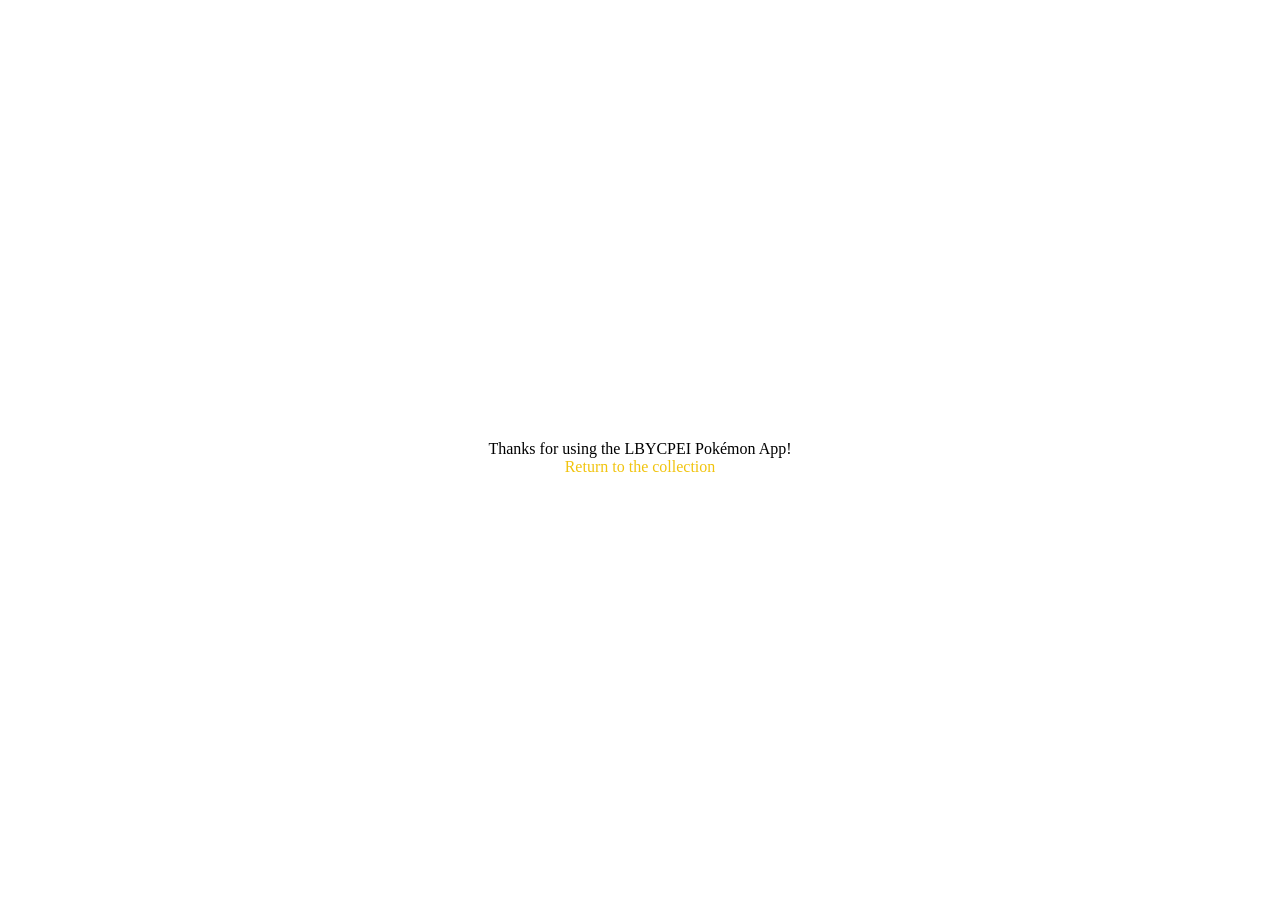
<file: PokemonWebApp/src/main/resources/templates/goodbye.html>
<!DOCTYPE html>
<html xmlns:th="http://www.thymeleaf.org">
<head>
    <meta charset="UTF-8">
    <title>Goodbye - LBYCPEI Pokémon App</title>
    <link rel="stylesheet" th:href="@{/css/styles.css}">
</head>
<body>
<div class="root" style="align-items:center; justify-content:center; display:flex; height:100vh;">
    <div class="message-label" style="text-align:center;">
        Thanks for using the LBYCPEI Pokémon App!<br>
        <a th:href="@{/}" style="color:#f1c40f;">Return to the collection</a>
    </div>
</div>
</body>
</html>
</file>
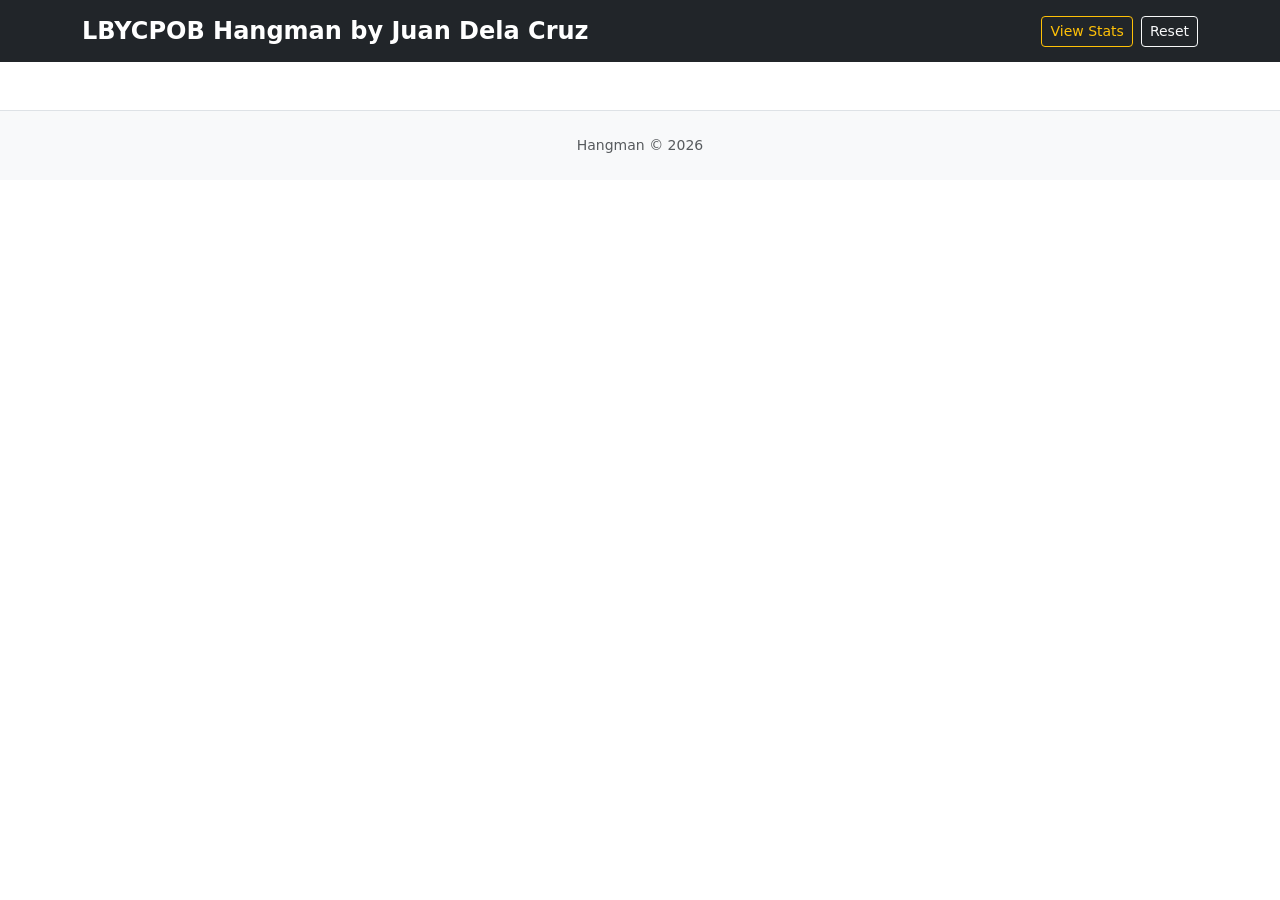
<file: HangmanSpringBoot/src/main/resources/templates/fragments/layout.html>
<!DOCTYPE html>
<html xmlns:th="http://www.thymeleaf.org" lang="en">

<!-- ================================================================
     FRAGMENT: head
     Usage: <head th:replace="~{fragments/layout :: head}"></head>
     ================================================================ -->
<head th:fragment="head">
    <meta charset="UTF-8">
    <meta name="viewport" content="width=device-width, initial-scale=1">
    <title>Hangman</title>
    <link href="https://cdn.jsdelivr.net/npm/bootstrap@5.3.8/dist/css/bootstrap.min.css"
          rel="stylesheet"
          integrity="sha384-sRIl4kxILFvY47J16cr9ZwB07vP4J8+LH7qKQnuqkuIAvNWLzeN8tE5YBujZqJLB"
          crossorigin="anonymous">
    <link th:href="@{/css/hangman.css}" rel="stylesheet">
</head>

<!-- ================================================================
     FRAGMENT: navbar
     ================================================================ -->
<nav th:fragment="navbar"
     class="navbar navbar-expand-lg navbar-dark bg-dark mb-4">
    <div class="container">
        <a class="navbar-brand fw-bold fs-4" th:href="@{/}">
            LBYCPOB Hangman by Juan Dela Cruz
        </a>
        <div class="d-flex gap-2">
            <a th:href="@{/game/stats}"
               class="btn btn-outline-warning btn-sm">
                View Stats
            </a>
            <a th:href="@{/game/reset}"
               class="btn btn-outline-light btn-sm">
                Reset
            </a>
        </div>
    </div>
</nav>

<!-- ================================================================
     FRAGMENT: footer
     ================================================================ -->
<footer th:fragment="footer"
        class="text-center text-muted py-4 mt-5 border-top bg-light small">
    <div class="container">
        <p class="mb-0">
            Hangman &copy; 2026
        </p>
    </div>
</footer>

<!-- ================================================================
     FRAGMENT: scripts
     ================================================================ -->
<div th:fragment="scripts">
    <script src="https://cdn.jsdelivr.net/npm/bootstrap@5.3.8/dist/js/bootstrap.bundle.min.js"
            integrity="sha384-FKyoEForCGlyvwx9Hj09JcYn3nv7wiPVlz7YYwJrWVcXK/BmnVDxM+D2scQbITxI"
            crossorigin="anonymous"></script>
</div>

</html>
</file>
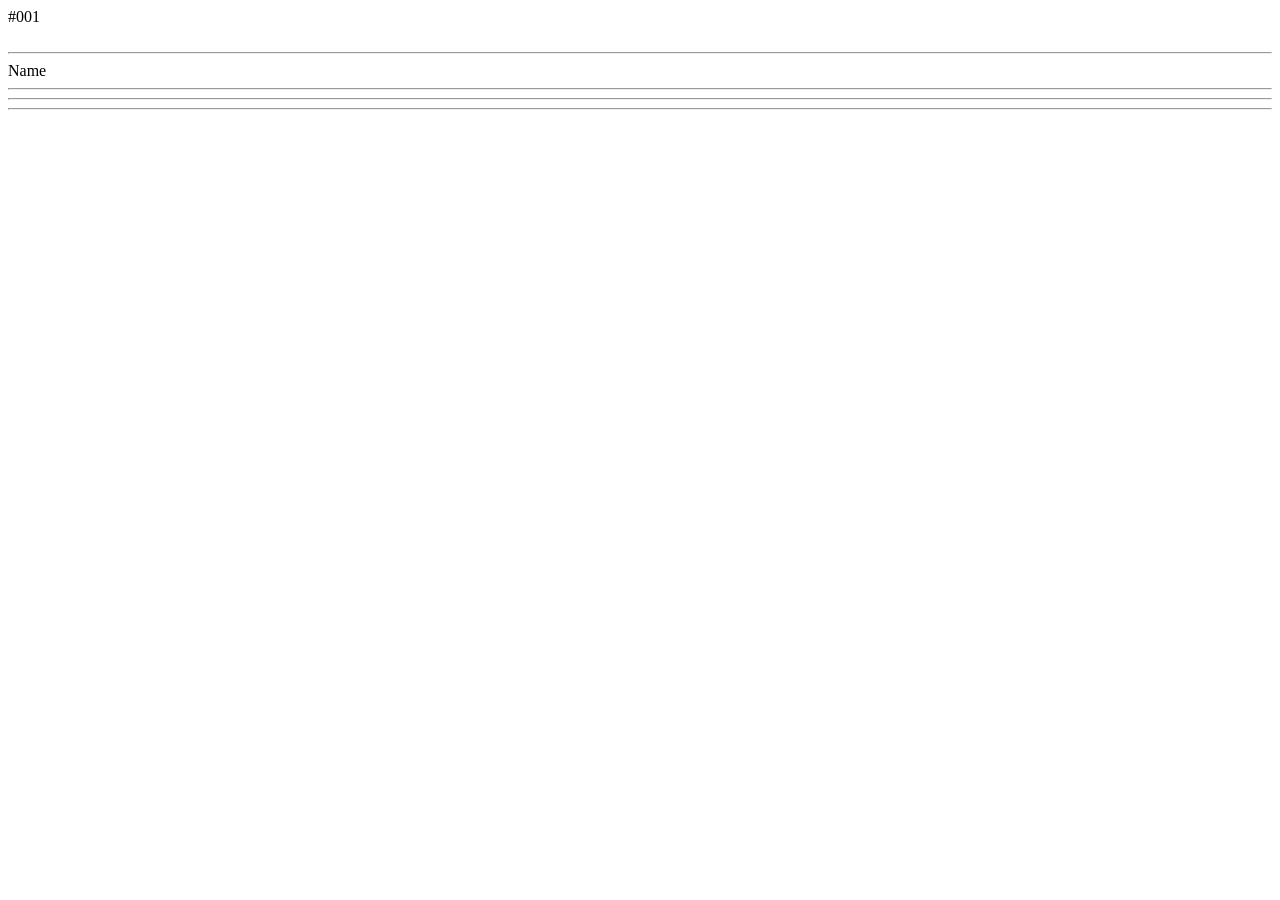
<file: PokemonWebApp/src/main/resources/templates/fragments/pokemon-card.html>
<!DOCTYPE html>
<html xmlns:th="http://www.thymeleaf.org">
<body>

<div th:fragment="pokemonCard(p)" class="pokemon-card"
     th:style="'background:' + ${p.typeBackground} + ';'">

    <div class="pokemon-number" th:text="'#0' + ${p.instanceId}">#001</div>

    <div class="image-wrapper">
        <img class="pokemon-image"
             th:src="@{'/images/' + ${p.imageFileName}}"
             th:alt="${p.name}"
             th:attr="data-color=${p.typeBackground}, data-initial=${#strings.substring(p.name,0,1)}"
             onerror="window.pokemonImageFallback(this)">
    </div>

    <hr class="separator">
    <div class="pokemon-name" th:text="${p.name}">Name</div>
    <hr class="separator">

    <div class="basic-info">
        <div class="info-label" th:text="'Weight: ' + ${p.weight} + ' kg'"></div>
        <div class="info-label" th:text="'Height: ' + ${p.height} + ' m'"></div>
        <div class="power-label"
             th:text="'Power Level: ' + ${#numbers.formatDecimal(p.calculatePowerLevel(), 1, 1)}"></div>
    </div>

    <div class="type-box" th:if="${!p.dualType}"
         th:style="'background:' + ${p.typeBackground} + ';'">
        <span class="pokemon-type" th:text="${#strings.toUpperCase(p.type)}"></span>
    </div>
    <div class="type-box dual" th:if="${p.dualType}">
        <div class="type-half" th:style="'background:' + ${p.typeBackground} + ';'">
            <span class="pokemon-type" th:text="${p.firstType}"></span>
        </div>
        <div class="type-half" th:style="'background:' + ${p.secondBackground} + ';'">
            <span class="pokemon-type" th:text="${p.secondType}"></span>
        </div>
    </div>

    <hr class="separator">

    <div class="stats-box">
        <div class="stat-row">
            <div class="stat-label" th:text="'ATTACK: ' + ${#numbers.formatDecimal(p.attack, 1, 2)}"></div>
            <div class="stat-bar-bg"><div class="stat-bar attack"
                                          th:style="'width:' + ${(p.attack lt 1.0 ? p.attack : 1.0) * 100} + '%;'"></div></div>
        </div>
        <div class="stat-row">
            <div class="stat-label" th:text="'DEFENSE: ' + ${#numbers.formatDecimal(p.defense, 1, 2)}"></div>
            <div class="stat-bar-bg"><div class="stat-bar defense"
                                          th:style="'width:' + ${(p.defense lt 1.0 ? p.defense : 1.0) * 100} + '%;'"></div></div>
        </div>
        <div class="stat-row">
            <div class="stat-label" th:text="'STAMINA: ' + ${#numbers.formatDecimal(p.stamina, 1, 2)}"></div>
            <div class="stat-bar-bg"><div class="stat-bar stamina"
                                          th:style="'width:' + ${(p.stamina lt 1.0 ? p.stamina : 1.0) * 100} + '%;'"></div></div>
        </div>
    </div>
    <hr class="separator">
</div>

</body>
</html>
</file>
